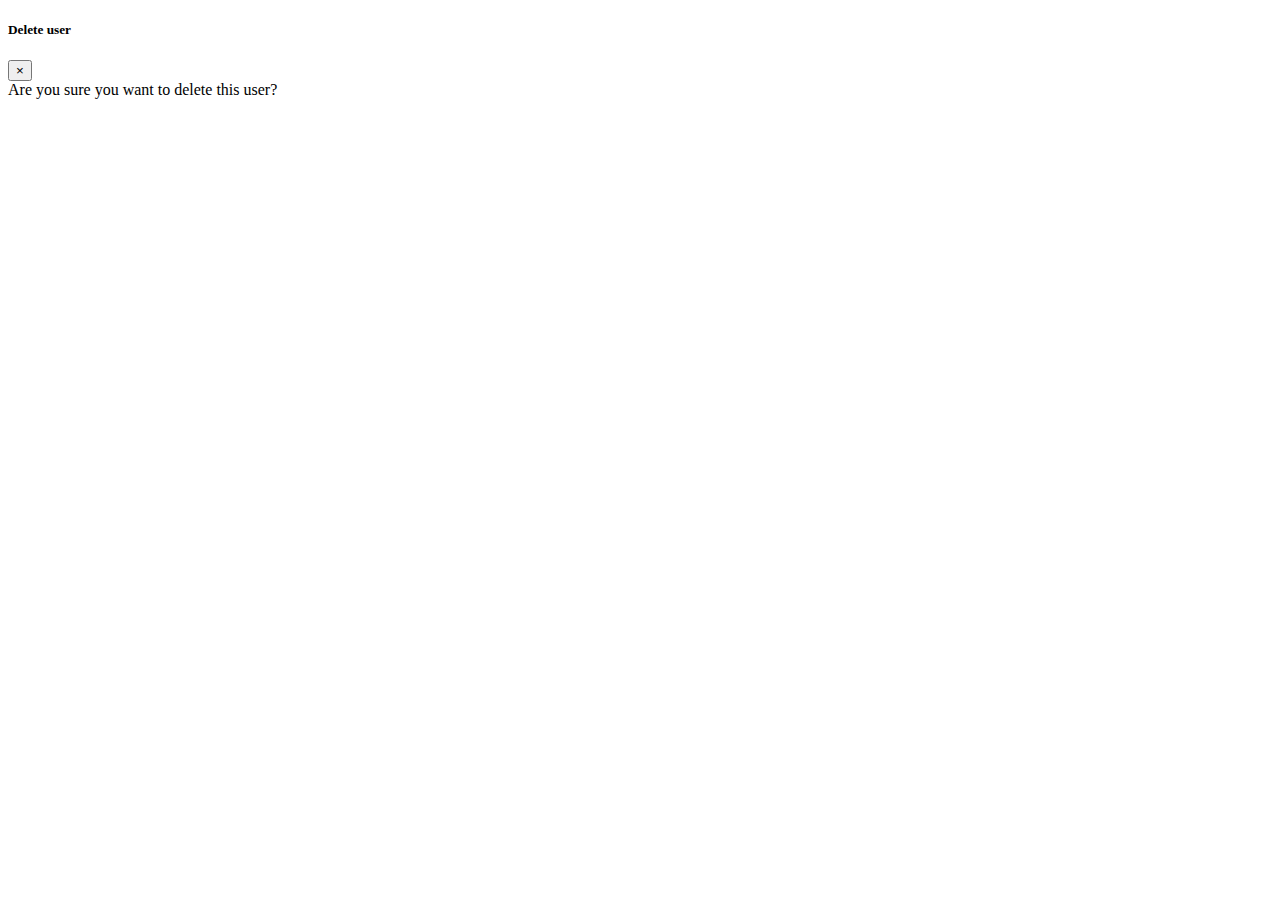
<file: activity/src/main/resources/templates/fragments/deleteUserModal.html>
<!DOCTYPE html>
<html lang="en" xmlns:th="http://www.thymeleaf.org">
<head>
    <meta charset="UTF-8">
    <title>Title</title>
</head>
<body>
<div th:fragment="delete-user-modal" id="delete-user-modal" >
    <div class="modal" id="deleteModal" tabindex="-1" role="dialog" aria-labelledby="exampleModalLabel"
         aria-hidden="true">
        <div class="modal-dialog" role="document">
            <div class="modal-content">
                <div class="modal-header">
                    <h5 class="modal-title" id="exampleModalLabel">Delete user</h5>
                    <button type="button" class="close" data-dismiss="modal" aria-label="Close">
                        <span aria-hidden="true">&times;</span>
                    </button>
                </div>
                <div class="modal-body">
                    <input id="user-id-to-delete" type="hidden"/>
                    <input id="row-to-delete" type="hidden"/>
                    Are you sure you want to delete this user?
                </div>
                <div class="modal-footer">
                    <a type="button" class="btn btn-dark" data-dismiss="modal"
                       style="color: #ffffff;">
                        Cancel
                    </a>
                    <a type="button" class="btn btn-danger" onclick="deleteEntity('user')"
                       style="text-decoration: none;  color: #ffffff;">Delete
                    </a>

                </div>
            </div>
        </div>
    </div>
</div>
</body>
</html>
</file>
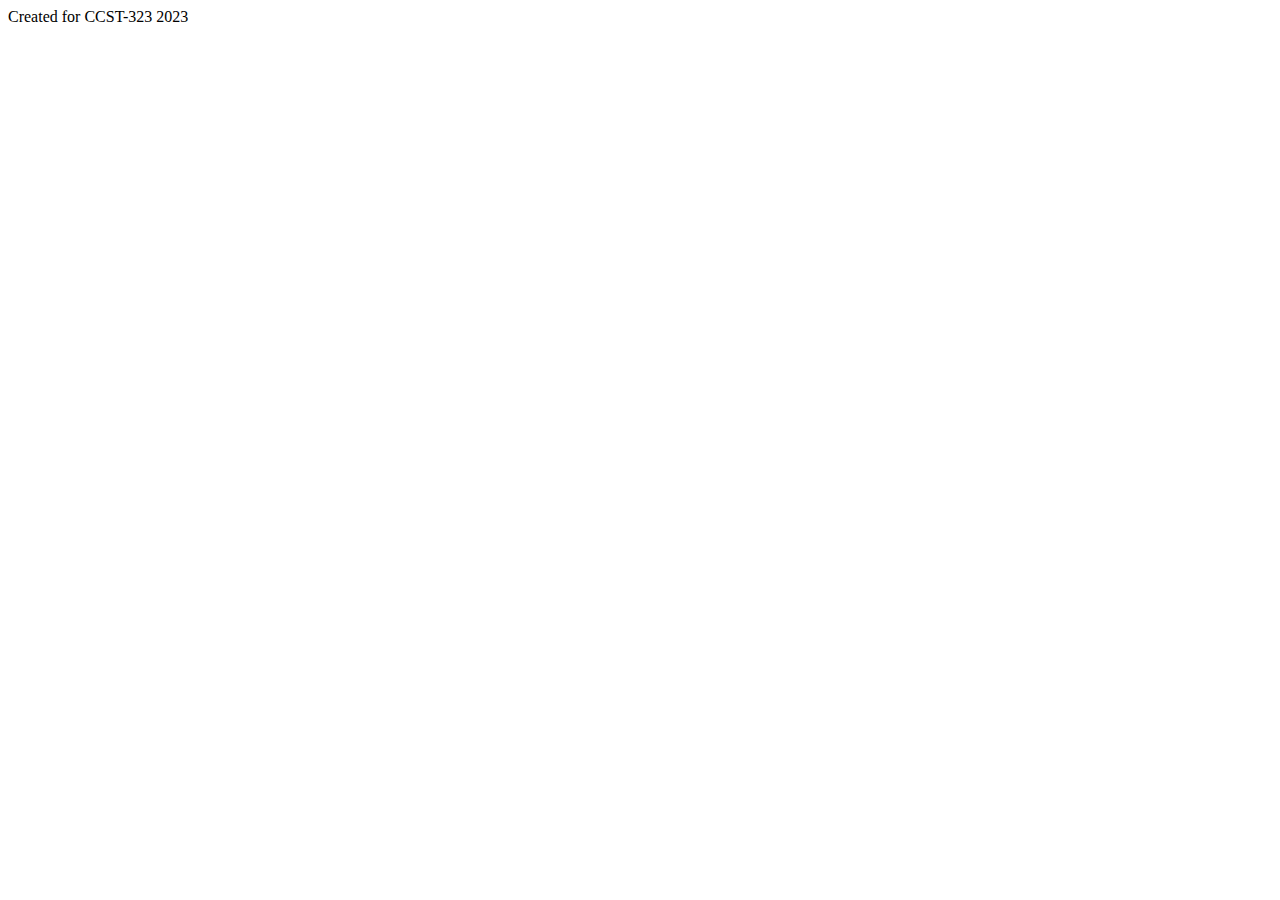
<file: activity/src/main/resources/templates/fragments/footer.html>
<!DOCTYPE html>
<html lang="en" xmlns:th="http://www.thymeleaf.org">
<head th:replace="fragments/head :: head">
</head>
<body>
<footer th:fragment="footer" class="bg-dark mt-auto">
    <div class="container">
        <div class="row">
            <div class="col text-center" >
                <span>Created for CCST-323 2023</span>
            </div>
        </div>
    </div>
</footer>
</body>
</html>
</file>
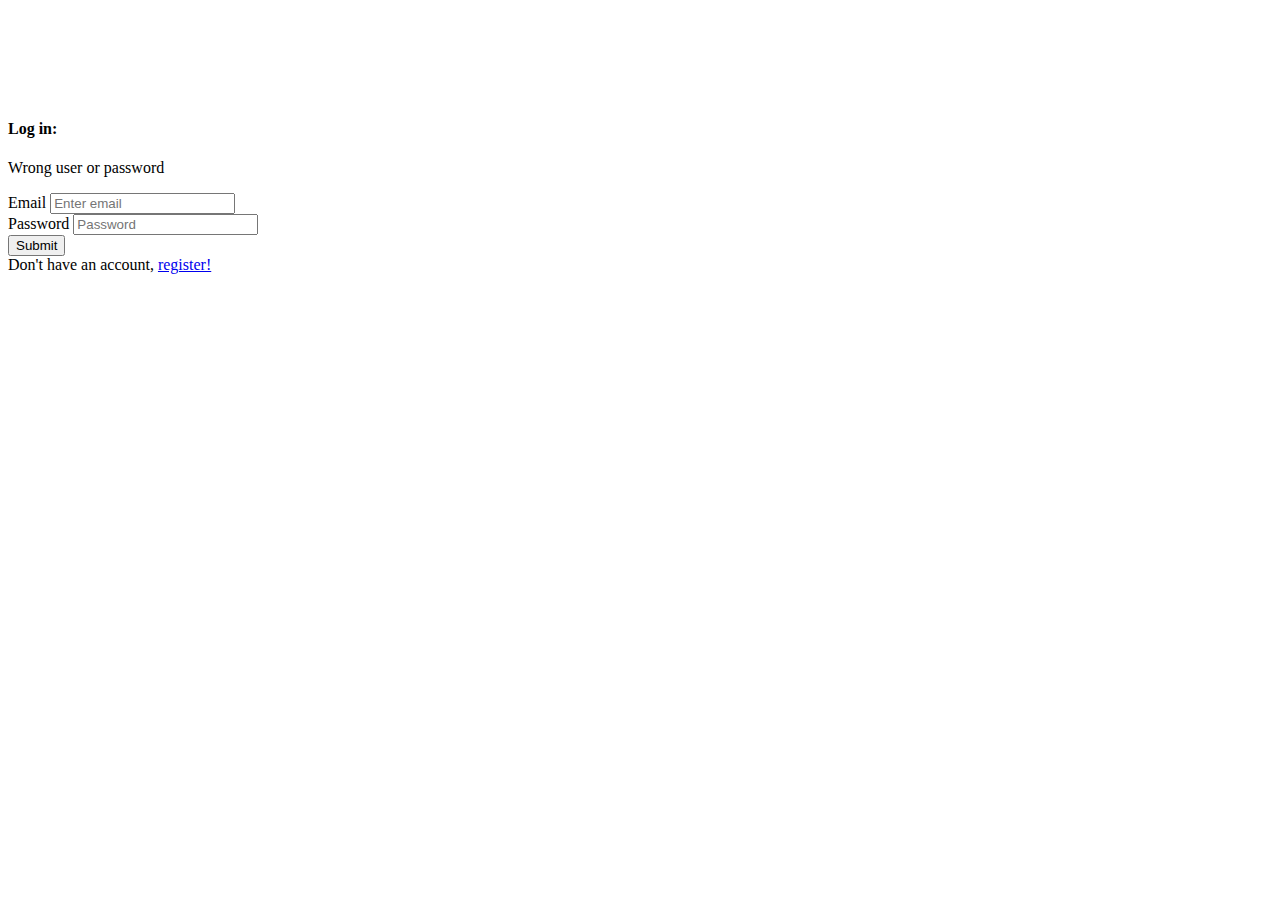
<file: activity/src/main/resources/templates/website/login.html>
<!DOCTYPE html>
<html lang="en" xmlns:th="http://www.thymeleaf.org">
<head th:replace="fragments/head :: head">
</head>

<body>
<nav th:replace="fragments/header :: nav">
</nav>
<div class="container">
    <div class="row">
        <div class="card col-6 mx-auto" style="width: 20rem; margin-top: 120px;">
            <div class="card-body">
                <h4 class="card-title">Log in:</h4>
                <p th:if="${loginError}"  class="alert alert-danger" role="alert">Wrong user or password</p>
                <form th:action="@{/perform-login}" method="post">
                    <div class="form-group">
                        <label th:for="email">Email</label>
                        <input type="text" class="form-control" th:id="email" name="email" th:name="email" aria-describedby="emailHelp" placeholder="Enter email">
                    </div>
                    <div class="form-group">
                        <label th:for="password">Password</label>
                        <input type="password" class="form-control" name="password" th:name="password" th:id="password" placeholder="Password">
                    </div>
                    <!--<label> Remember Me</label>-->
                    <!--<input type="checkbox" name="remember-me" />-->
                    <button type="submit" class="btn btn-primary">Submit</button>
                </form>
                <span>Don't have an account, <a href="/register">register!</a> </span>
            </div>
        </div>
    </div>
</div>

<footer th:replace="fragments/footer :: footer"></footer>


<div th:replace="fragments/jsScripts :: scripts"></div>


</body>
</html>
</file>
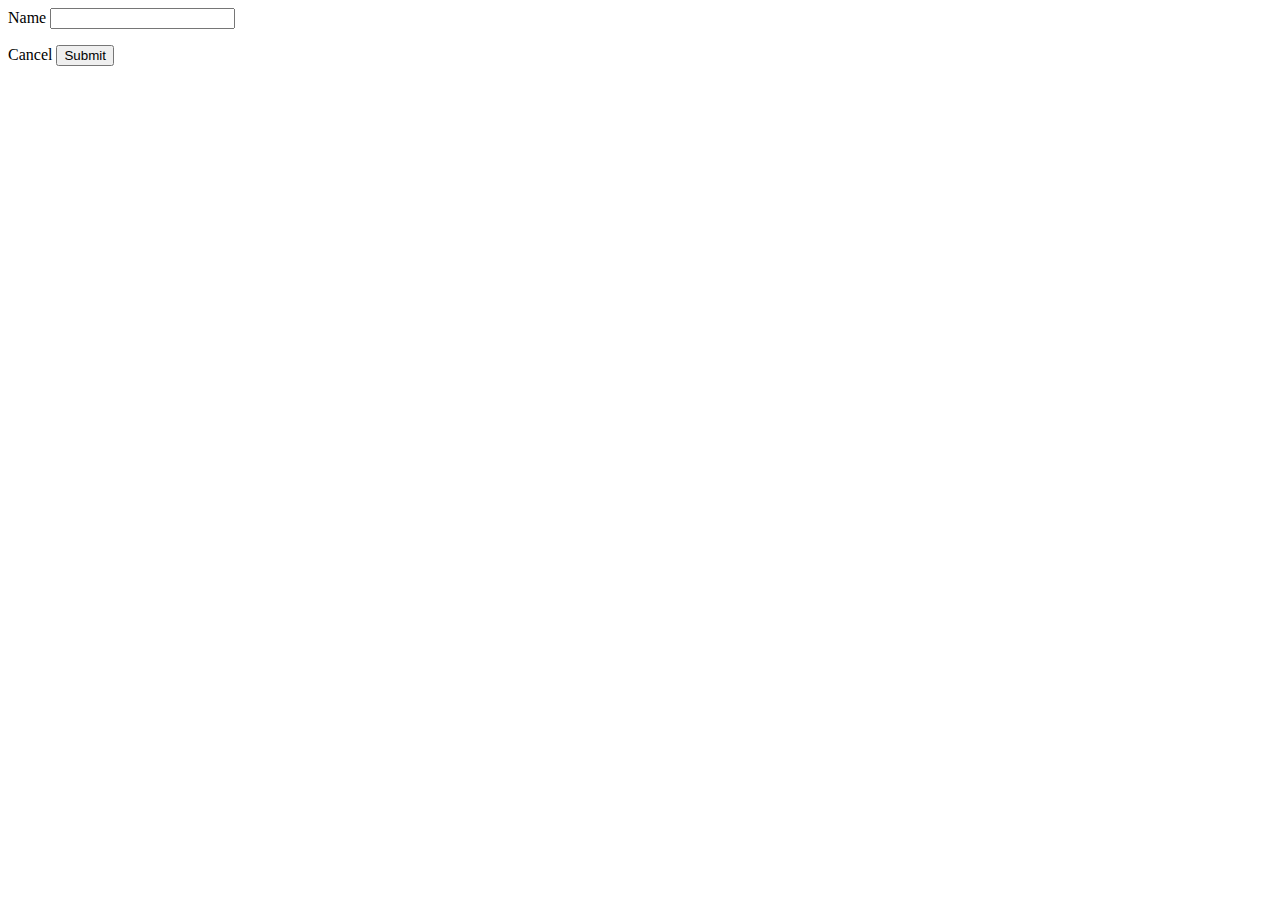
<file: activity/src/main/resources/templates/adminPage/role/editRole.html>
<!DOCTYPE html>
<html lang="en" xmlns:th="http://www.thymeleaf.org">
<head th:replace="fragments/head :: head">
</head>
<body>

<nav th:replace="fragments/header :: nav"></nav>

<div id="admin-section">
    <div class="admin-inner">
        <div class="container">
            <div class="d-flex flex-row" >
                <div th:replace="fragments/adminSidebar :: admin-sidebar"></div>

                <div id="admin-content" >
                    <form class="admin-form" th:action="@{/adminPage/roles/{id}(id=${role.id})}"
                          th:object="${role}" th:method="post" method="post">
                        <div class="form-group">
                            <label for="editRoleName">Name</label>
                            <input id="editRoleName" type="text" class="form-control" th:field="*{name}" >
                            <p class="text-danger" th:if="${#fields.hasErrors('name')}" th:errors="*{name}"></p>

                        </div>
                        <a class="btn btn-dark" th:href="@{/adminPage/roles}">Cancel</a>
                        <button type="submit" class="btn btn-primary">Submit</button>
                    </form>
                </div>
            </div>
        </div>
    </div>
</div>

<footer th:replace="fragments/footer :: footer"></footer>
<div th:replace="fragments/jsScripts :: scripts"></div>

</body>
</html>
</file>
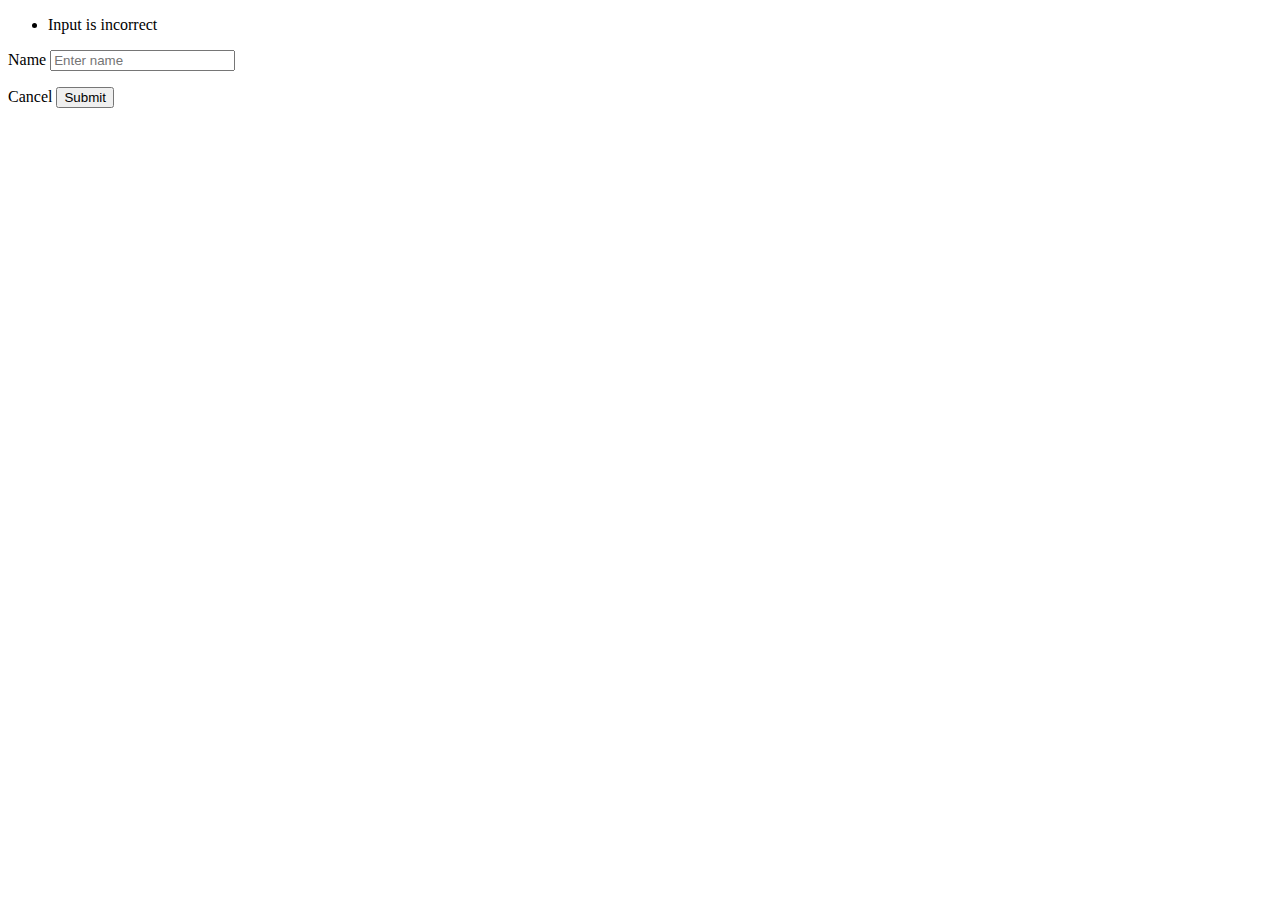
<file: activity/src/main/resources/templates/adminPage/role/newRole.html>
<!DOCTYPE html>
<html lang="en" xmlns:th="http://www.thymeleaf.org">
<head th:replace="fragments/head :: head">
</head>
<body>

<nav th:replace="fragments/header :: nav"></nav>

<div id="admin-section">
    <div class="admin-inner">
        <div class="container">
            <div class="d-flex flex-row" >
                <div th:replace="fragments/adminSidebar :: admin-sidebar"></div>
                <div id="admin-content" >
                    <form class="admin-form" th:action="@{/adminPage/roles/newRole}"  th:object="${newRole}" th:method="post" method="post">
                        <ul class="global-errors" th:if="${#fields.hasErrors('global')}">
                            <li class="text-danger" th:each="err : ${#fields.errors('global')}"
                                th:text="${err}">Input is incorrect</li>
                        </ul>
                        <div class="form-group">
                            <label for="newRolename">Name</label>
                            <input type="text" class="form-control" th:field="*{name}" id="newRolename" placeholder="Enter name">
                            <p class="text-danger" th:if="${#fields.hasErrors('name')}" th:errors="*{name}"></p>
                        </div>
                        <a class="btn btn-dark" th:href="@{/adminPage/roles}">Cancel</a>
                        <button type="submit" class="btn btn-primary">Submit</button>
                    </form>
                </div>
            </div>
        </div>
    </div>
</div>

<footer th:replace="fragments/footer :: footer"></footer>
<div th:replace="fragments/jsScripts :: scripts"></div>

</body>
</html>
</file>
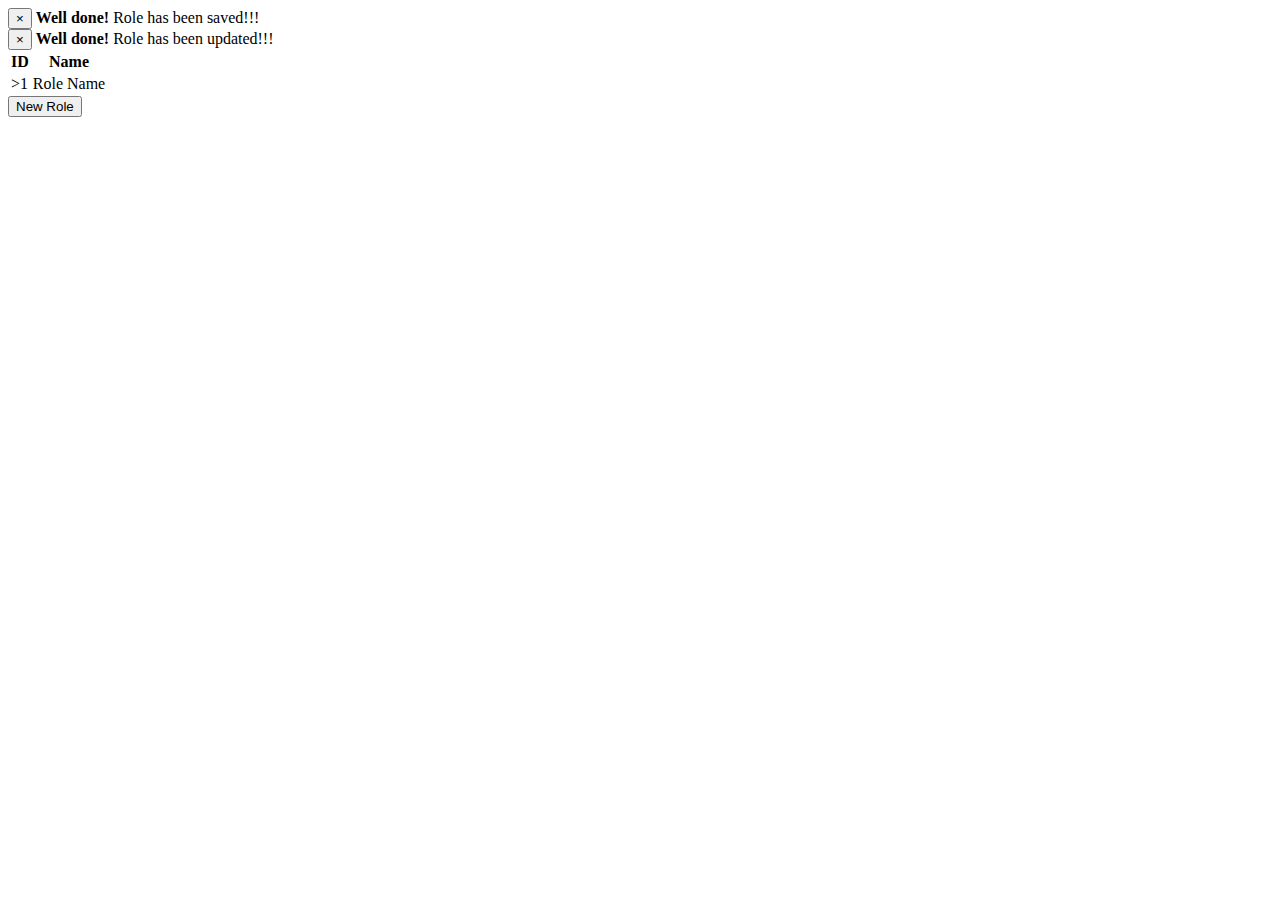
<file: activity/src/main/resources/templates/adminPage/role/roles.html>
<!DOCTYPE html>
<html lang="en" xmlns:th="http://www.thymeleaf.org">
<head th:replace="fragments/head :: head">
</head>
<body>


<nav th:replace="fragments/header :: nav"></nav>

<div id="admin-section">
    <div class="admin-inner">
        <div class="container">
            <div class="d-flex flex-row">
                <div th:replace="fragments/adminSidebar :: admin-sidebar"></div>

                <div id="admin-content">
                    <div th:if="${roleHasBeenSaved}" class="alert alert-success alert-dismissible fade show"
                         role="alert">
                        <button type="button" class="close" data-dismiss="alert" aria-label="Close">
                            <span aria-hidden="true">&times;</span>
                        </button>
                        <strong>Well done!</strong> Role has been saved!!!
                    </div>
                    <div th:if="${roleHasBeenUpdated}" class="alert alert-success alert-dismissible fade show"
                         role="alert">
                        <button type="button" class="close" data-dismiss="alert" aria-label="Close">
                            <span aria-hidden="true">&times;</span>
                        </button>
                        <strong>Well done!</strong> Role has been updated!!!
                    </div>
                    <table class="table table-striped table-responsive admin-table">
                        <thead class="thead">
                        <tr>
                            <th>ID</th>
                            <th>Name</th>
                            <th></th>
                        </tr>
                        </thead>
                        <tbody>
                        <tr th:each="role : ${roles}">
                            <td th:text="${role.id}"> >1</td>
                            <td th:text="${role.name}">Role Name</td>
                            <td><a style="text-decoration: none; color: blue;"
                                   th:href="@{/adminPage/roles/{id}(id=${role.id})}" class="edit-btn"
                                   data-toggle="tooltip" data-placement="right" title="Edit role">
                                <i class="fa fa-edit"></i>
                            </a>
                            </td>
                        </tr>
                        </tbody>
                    </table>
                    <a href="#" th:href="@{/adminPage/roles/newRole}">
                        <button type="button" class="btn btn-primary">New Role</button>
                    </a>
                </div>
            </div>
        </div>
    </div>
</div>

<footer th:replace="fragments/footer :: footer"></footer>

<div th:replace="fragments/jsScripts :: scripts"></div>


</body>
</html>
</file>
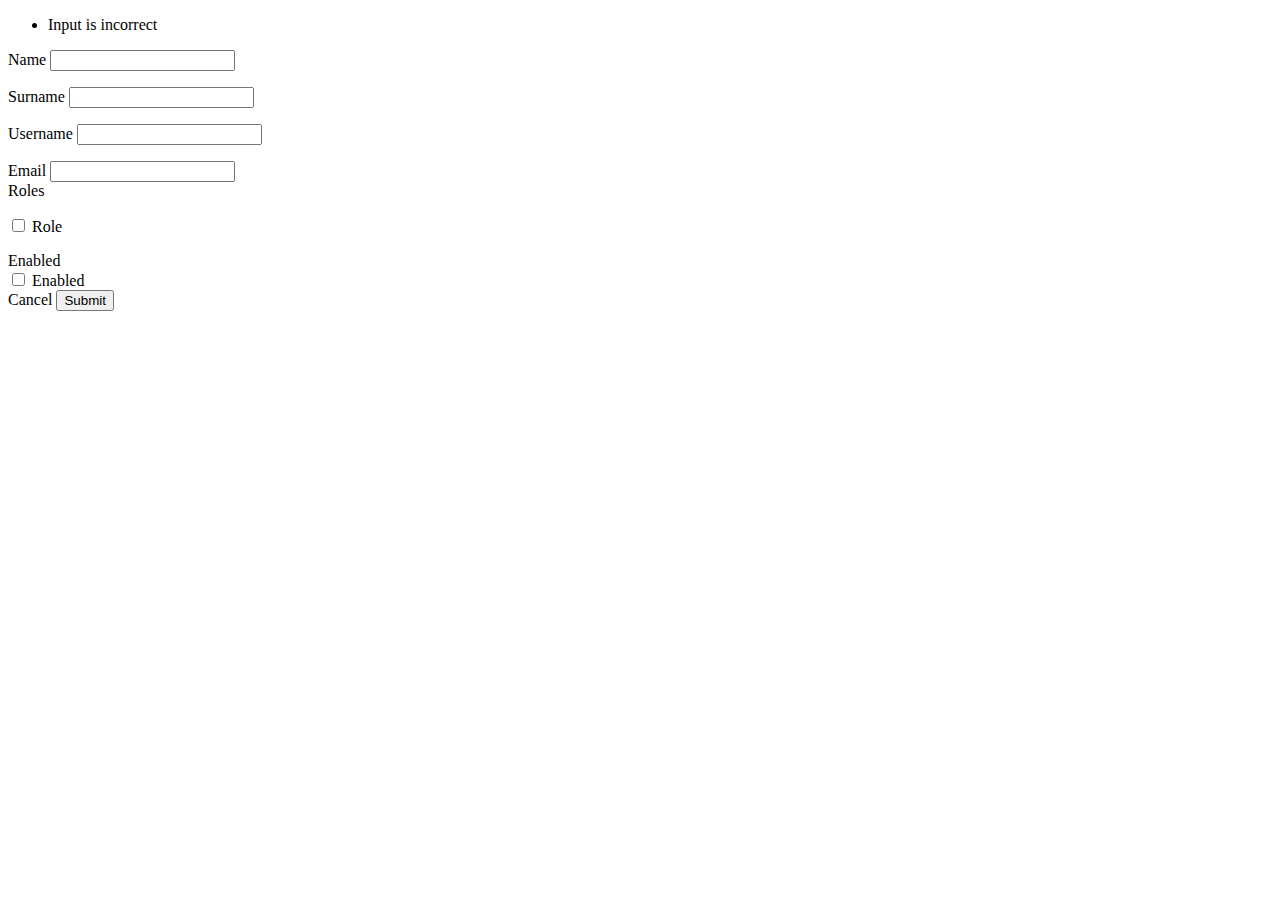
<file: activity/src/main/resources/templates/adminPage/user/editUser.html>
<!DOCTYPE html>
<html lang="en" xmlns:th="http://www.thymeleaf.org">
<head th:replace="fragments/head :: head">
</head>
<body>

<nav th:replace="fragments/header :: nav"></nav>

<div id="admin-section">
    <div class="admin-inner">
        <div class="container">
            <div class="d-flex flex-row">
                <div th:replace="fragments/adminSidebar :: admin-sidebar"></div>
                <div id="admin-content">
                    <form class="admin-form" th:action="@{/adminPage/users/{id}(id=${userUpdateDto.id})}"
                          th:object="${userUpdateDto}" th th:method="post" method="post">
                        <ul class="global-errors" th:if="${#fields.hasErrors('global')}">
                            <li class="text-danger" th:each="err : ${#fields.errors('global')}" th:text="${err}">
                                Input is incorrect
                            </li>
                        </ul>
                        <div class="form-group">
                            <label for="editedUserName">Name</label>
                            <input id="editedUserName" type="text" class="form-control" th:field="*{name}">
                            <p class="text-danger" th:if="${#fields.hasErrors('name')}" th:errors="*{name}"></p>
                        </div>
                        <div class="form-group">
                            <label for="editedUserSurname">Surname</label>
                            <input id="editedUserSurname" type="text" class="form-control" th:field="*{surname}">
                            <p class="text-danger" th:if="${#fields.hasErrors('surname')}" th:errors="*{surname}"></p>
                        </div>
                        <div class="form-group">
                            <label for="editedUserUsername">Username</label>
                            <input id="editedUserUsername" type="text" class="form-control" th:field="*{username}">
                            <p class="text-danger" th:if="${#fields.hasErrors('username')}" th:errors="*{username}"></p>
                        </div>
                        <div class="form-group">
                            <label for="editedUserEmail">Email</label>
                            <input id="editedUserEmail" type="text" class="form-control" th:field="*{email}">
                            <span class="text-danger" th:if="${#fields.hasErrors('email')}" th:errors="*{email}"></span>
                        </div>

                        <div class="form-group">
                            <label for="editedUserRoles">Roles</label>
                            <div>
                                <p th:each="role,rowStat : ${allRoles}">
                                    <input id="editedUserRoles" type="checkbox"
                                           th:field="*{roles[__${rowStat.index}__].id}" th:value="${role.id}"/>
                                    <label th:text="${role.name}">Role</label>
                                </p>
                            </div>
                        </div>
                        <div class="form-group">
                            <label for="editUserEnabled">Enabled</label>
                            <div>
                                <input id="editUserEnabled" type="checkbox" th:field="*{enabled}" th:value="*{enabled}">
                                Enabled
                                </input>
                            </div>
                        </div>
                        <a class="btn btn-dark" th:href="@{/adminPage/users}">Cancel</a>
                        <button type="submit" class="btn btn-primary">Submit</button>
                    </form>
                </div>
            </div>
        </div>
    </div>
</div>

<footer th:replace="fragments/footer :: footer"></footer>
<div th:replace="fragments/jsScripts :: scripts"></div>

</body>
</html>
</file>
